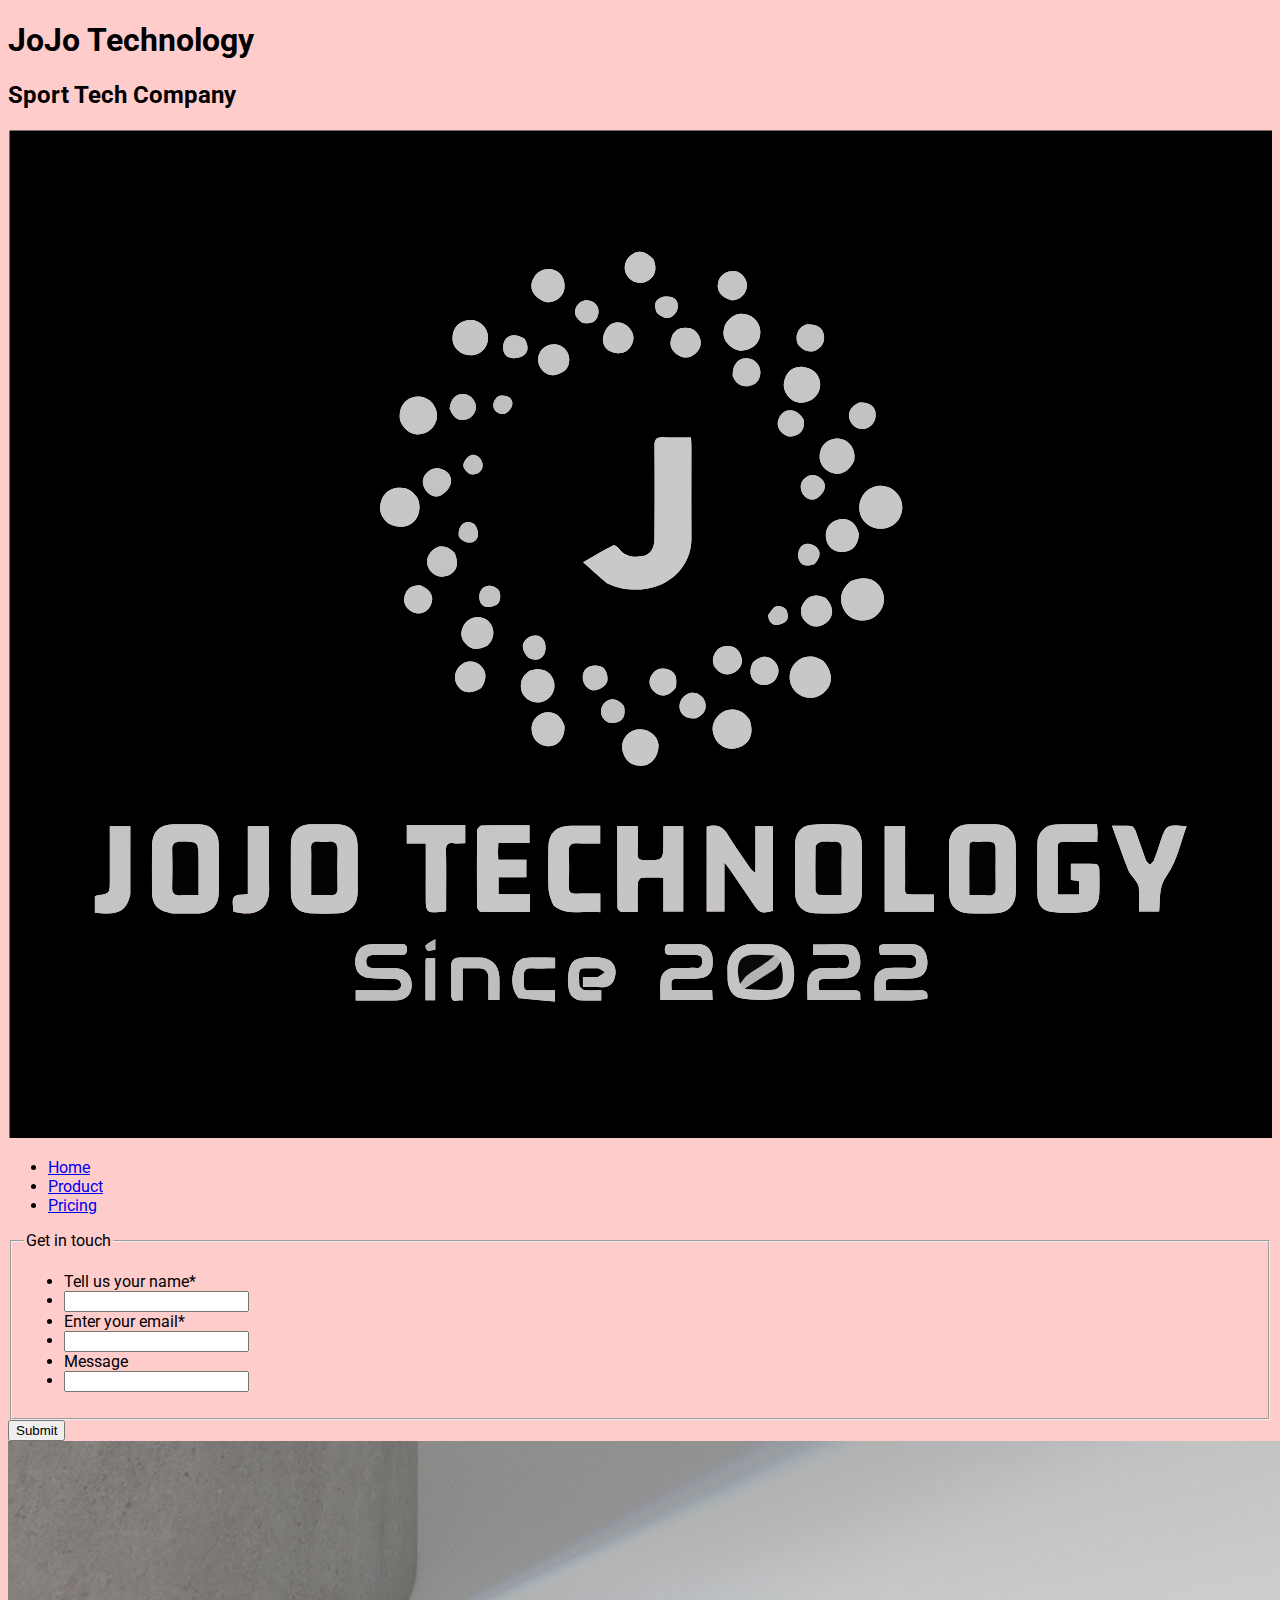
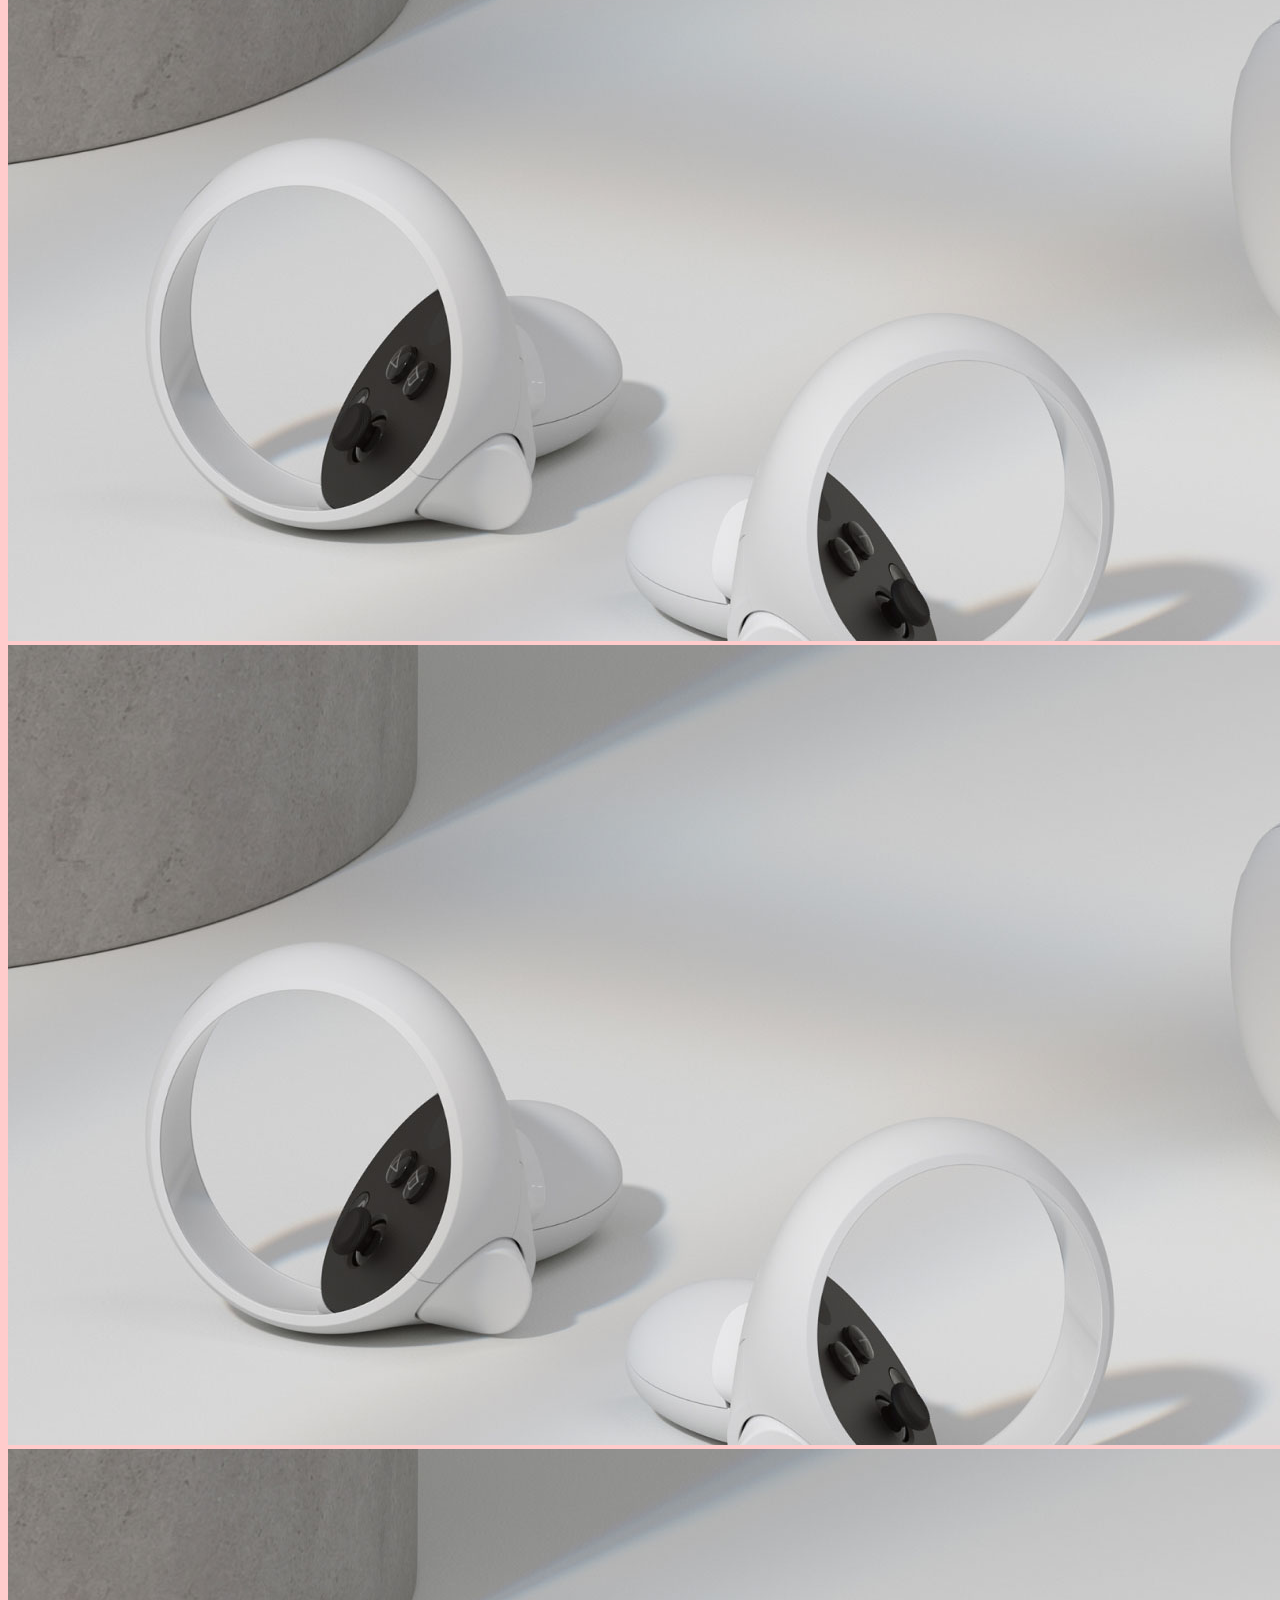
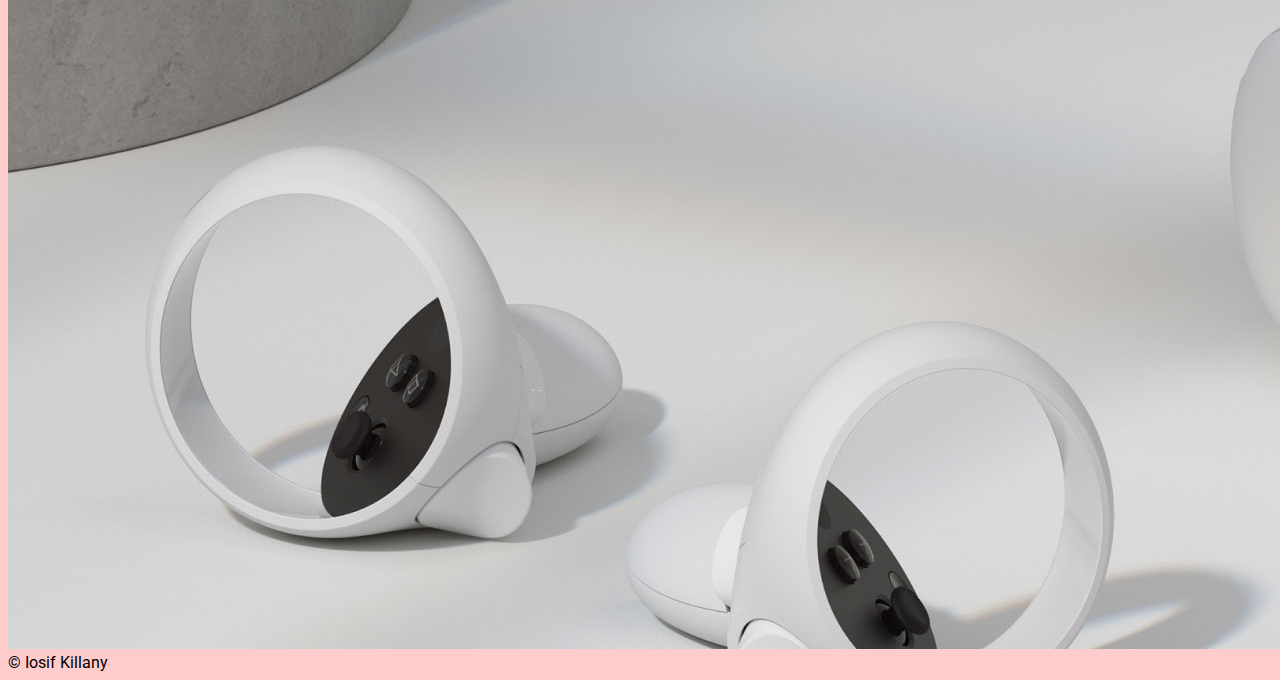
<file: contact.html>
<!DOCTYPE html>
<html lang = "en">

<head>
	<meta charset = "UTF-8">
	<meta name = "keywords" content = "Contact page">
	<meta name = "description" content = "This is the contact page for my company">
	<meta name = "author" content = "Iosif Killany 696605">
	<meta name="viewport" content="width=device-width,initial-scale=1.0">

	<link
		rel = "stylesheet"
		type = "text/css"
		href = "./css/css.css"
	>
	<link
		rel = "shortcut icon"
		type = "image/x-icon"
		href = "./favicon/favicon.ico"
	/>
	<title>JoJo Technology</title>
</head>
<body>
	<header>
		<h1>JoJo Technology</h1>
		<h2>Sport Tech Company</h2>
		<img src = "./img/logo.svg" alt = "Image of Jojo Technology logo">
	</header>
	<nav>
		<ul>
			<li>
				<a href = "./index.html">
					Home
				</a>
			</li>
			<li>
				<a href = "./product.html">
					Product
				</a>
			</li>
			<li>
				<a href = "./pricing.html">
					Pricing
				</a>
			</li>
		</ul>
	</nav>
		<form
		action = "https://witan.nl/inholland/html/testform2223.php"
        method = "post"
		>
		<fieldset>
			<legend>
				Get in touch
			</legend>
			<ul>
				<li>
					<label for = "name">
						Tell us your name*
					</label>
				</li>
				<li>
					<input id = "name">
				</li>
				<li>
					<label for = "email">
						Enter your email*
					</label>
				</li>
				<li>
					<input id= "email">
				</li>
				<li>
					<label for = "message">
						Message
					</label>
				</li>
				<li>
					<input id = "message">
				</li>
			</ul>
	</fieldset>
	<button type="submit" >Submit</button>
	<aside>
		<a href = "https://www.inholland.nl">
		<img src = "./img/vr.jpg" alt = "Image of a VR Headset">
		</a>
		<a href = "https://www.inholland.nl">
		<img src = "./img/vr.jpg" alt = "Image of a VR Headset">
		</a>
		<a href = "https://www.inholland.nl">
		<img src = "./img/vr.jpg" alt = "Image of a VR Headset">
		</a>
	</aside>
	<footer>
		&copy; Iosif Killany
	</footer>
</body>
</file>
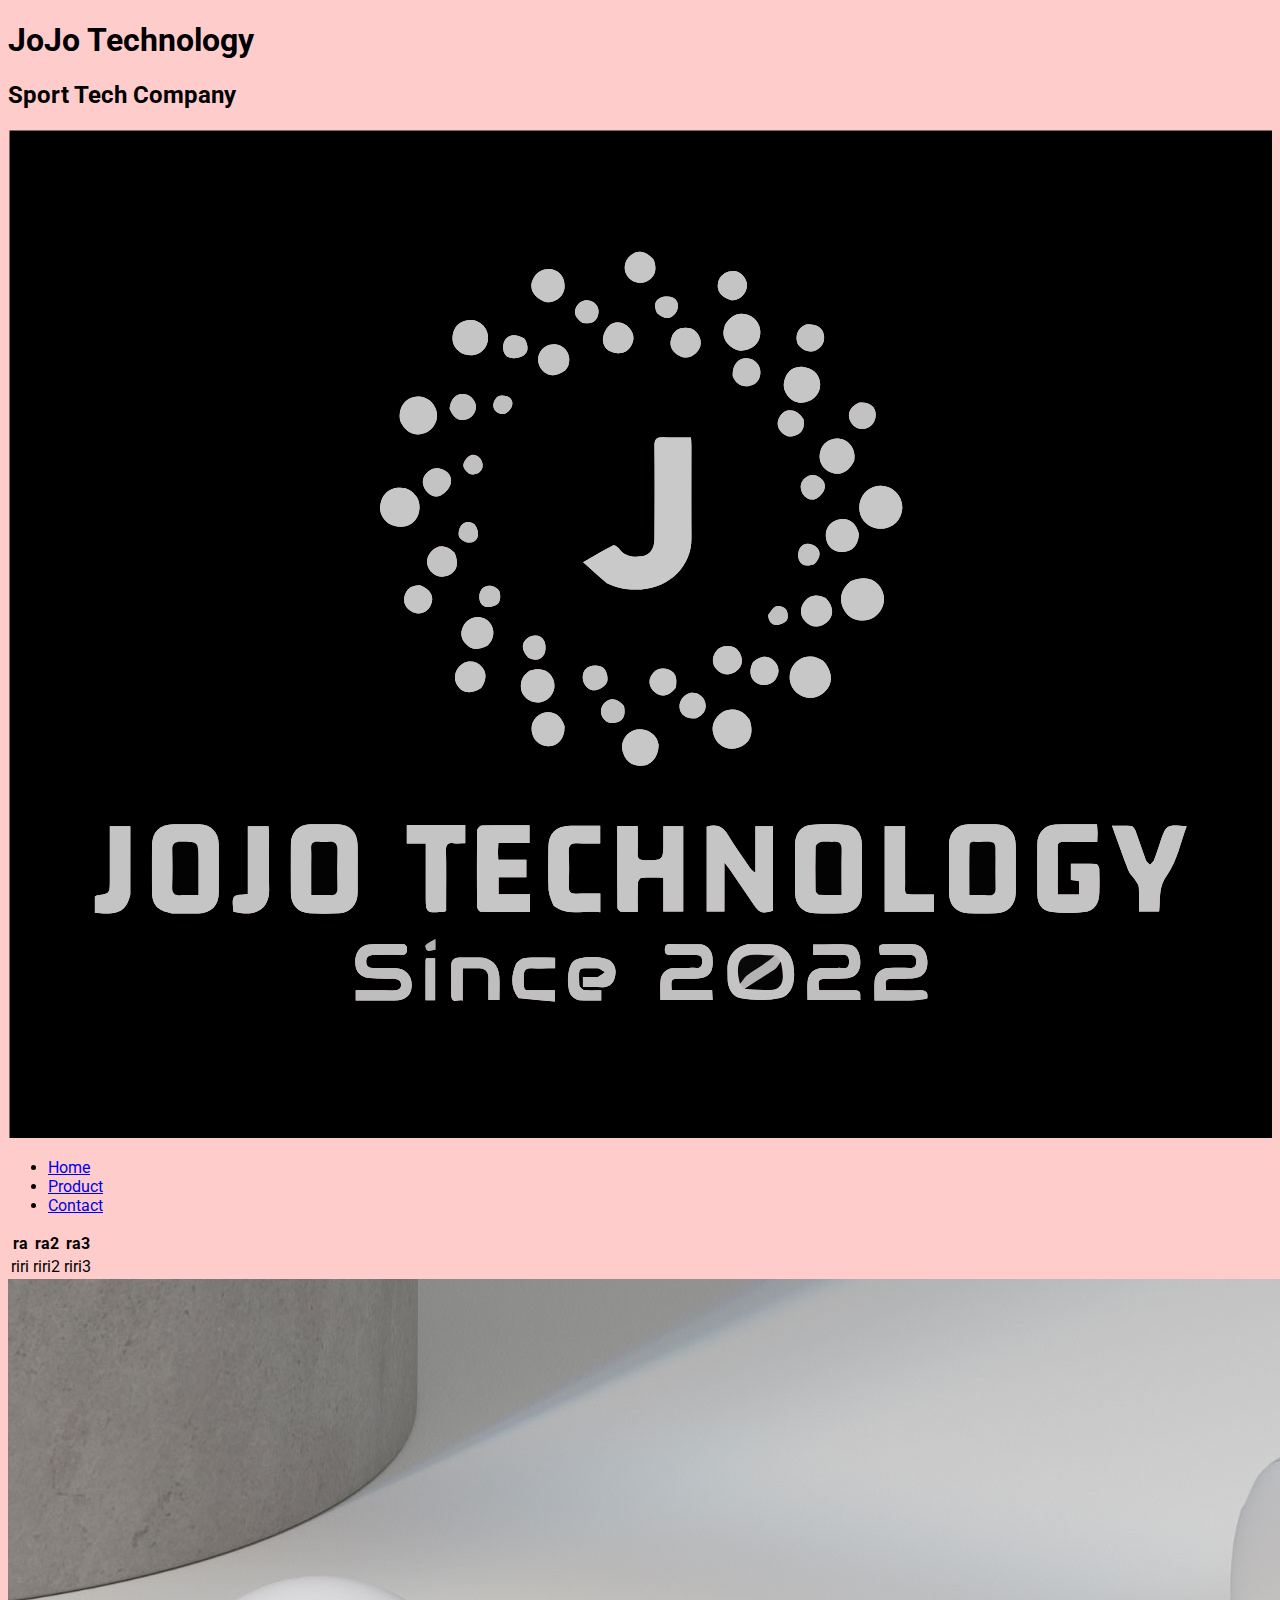
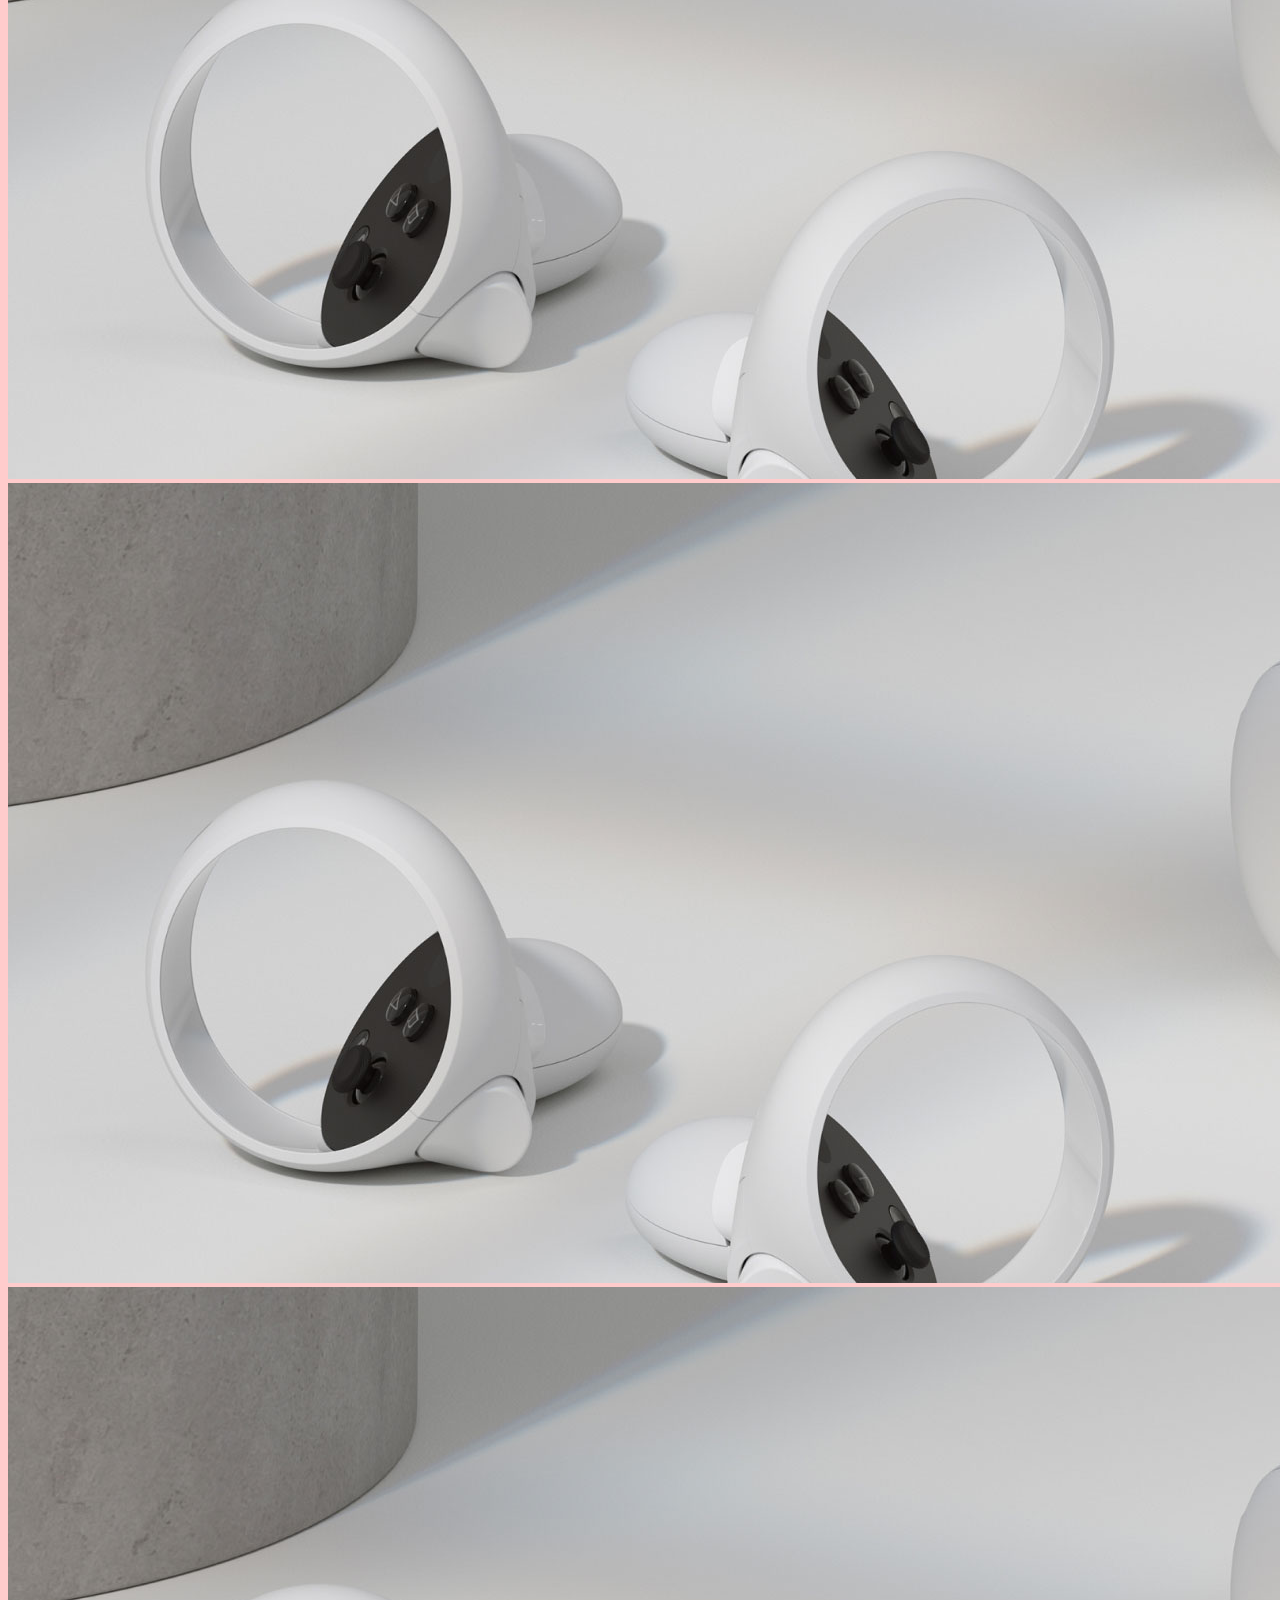
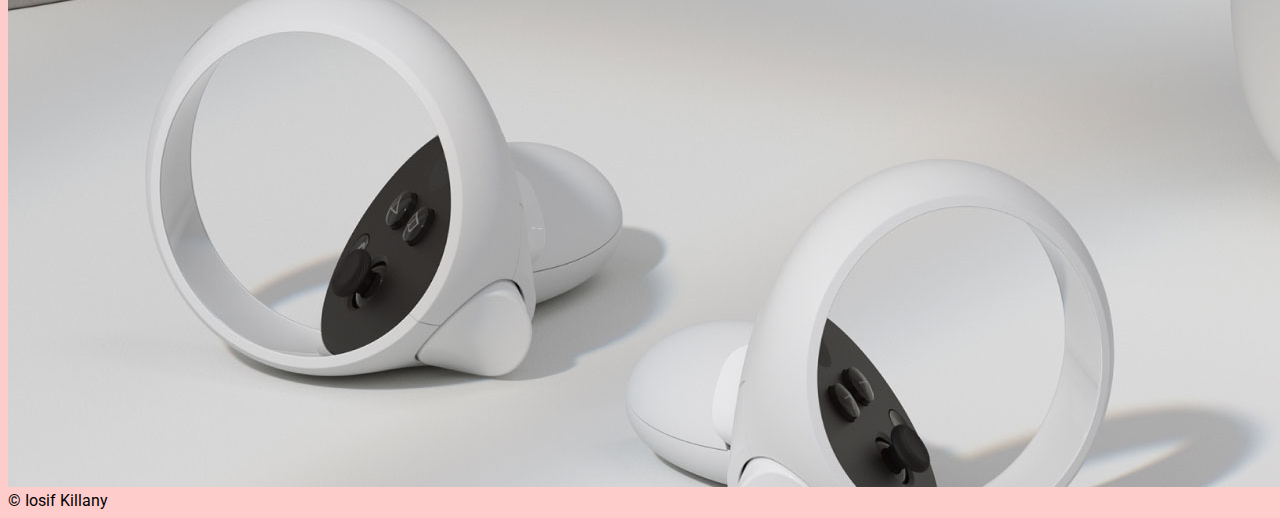
<file: pricing.html>
<!DOCTYPE html>
<html lang = "en">

<head>
	<meta charset = "UTF-8">
	<meta name = "keywords" content = "Pricing page">
	<meta name = "description" content = "This is the pricing page for my company">
	<meta name = "author" content = "Iosif Killany 696605">
	<meta name="viewport" content="width=device-width,initial-scale=1.0">

	<link
		rel = "stylesheet"
		type = "text/css"
		href = "./css/css.css"
	>
	<link
		rel = "shortcut icon"
		type = "image/x-icon"
		href = "./favicon/favicon.ico"
	/>
	<title>JoJo Technology</title>
</head>
<body>
	<header>
		<h1>JoJo Technology</h1>
		<h2>Sport Tech Company</h2>
		<img src = "./img/logo.svg" alt = "Image of Jojo Technology logo">
	</header>
	<nav>
		<ul>
			<li>
				<a href = "./index.html">
					Home
				</a>
			</li>
			<li>
				<a href = "./product.html">
					Product
				</a>
			</li>
			<li>
				<a href = "./contact.html">
					Contact
				</a>
			</li>
		</ul>
	</nav>
	<table>
		<tr>
			<th> ra </th>
			<th> ra2 </th>
			<th> ra3 </th>
		</tr>
		<tr>
			<td> riri </td>
			<td> riri2 </td>
			<td> riri3 </td>
		</tr>
	</table>
		<aside>
		<a href = "https://www.inholland.nl">
		<img src = "./img/vr.jpg" alt = "Image of a VR Headset">
		</a>
		<a href = "https://www.inholland.nl">
		<img src = "./img/vr.jpg" alt = "Image of a VR Headset">
		</a>
		<a href = "https://www.inholland.nl">
		<img src = "./img/vr.jpg" alt = "Image of a VR Headset">
		</a>
	</aside>
	<footer>
		&copy; Iosif Killany
	</footer>
</body>
</file>
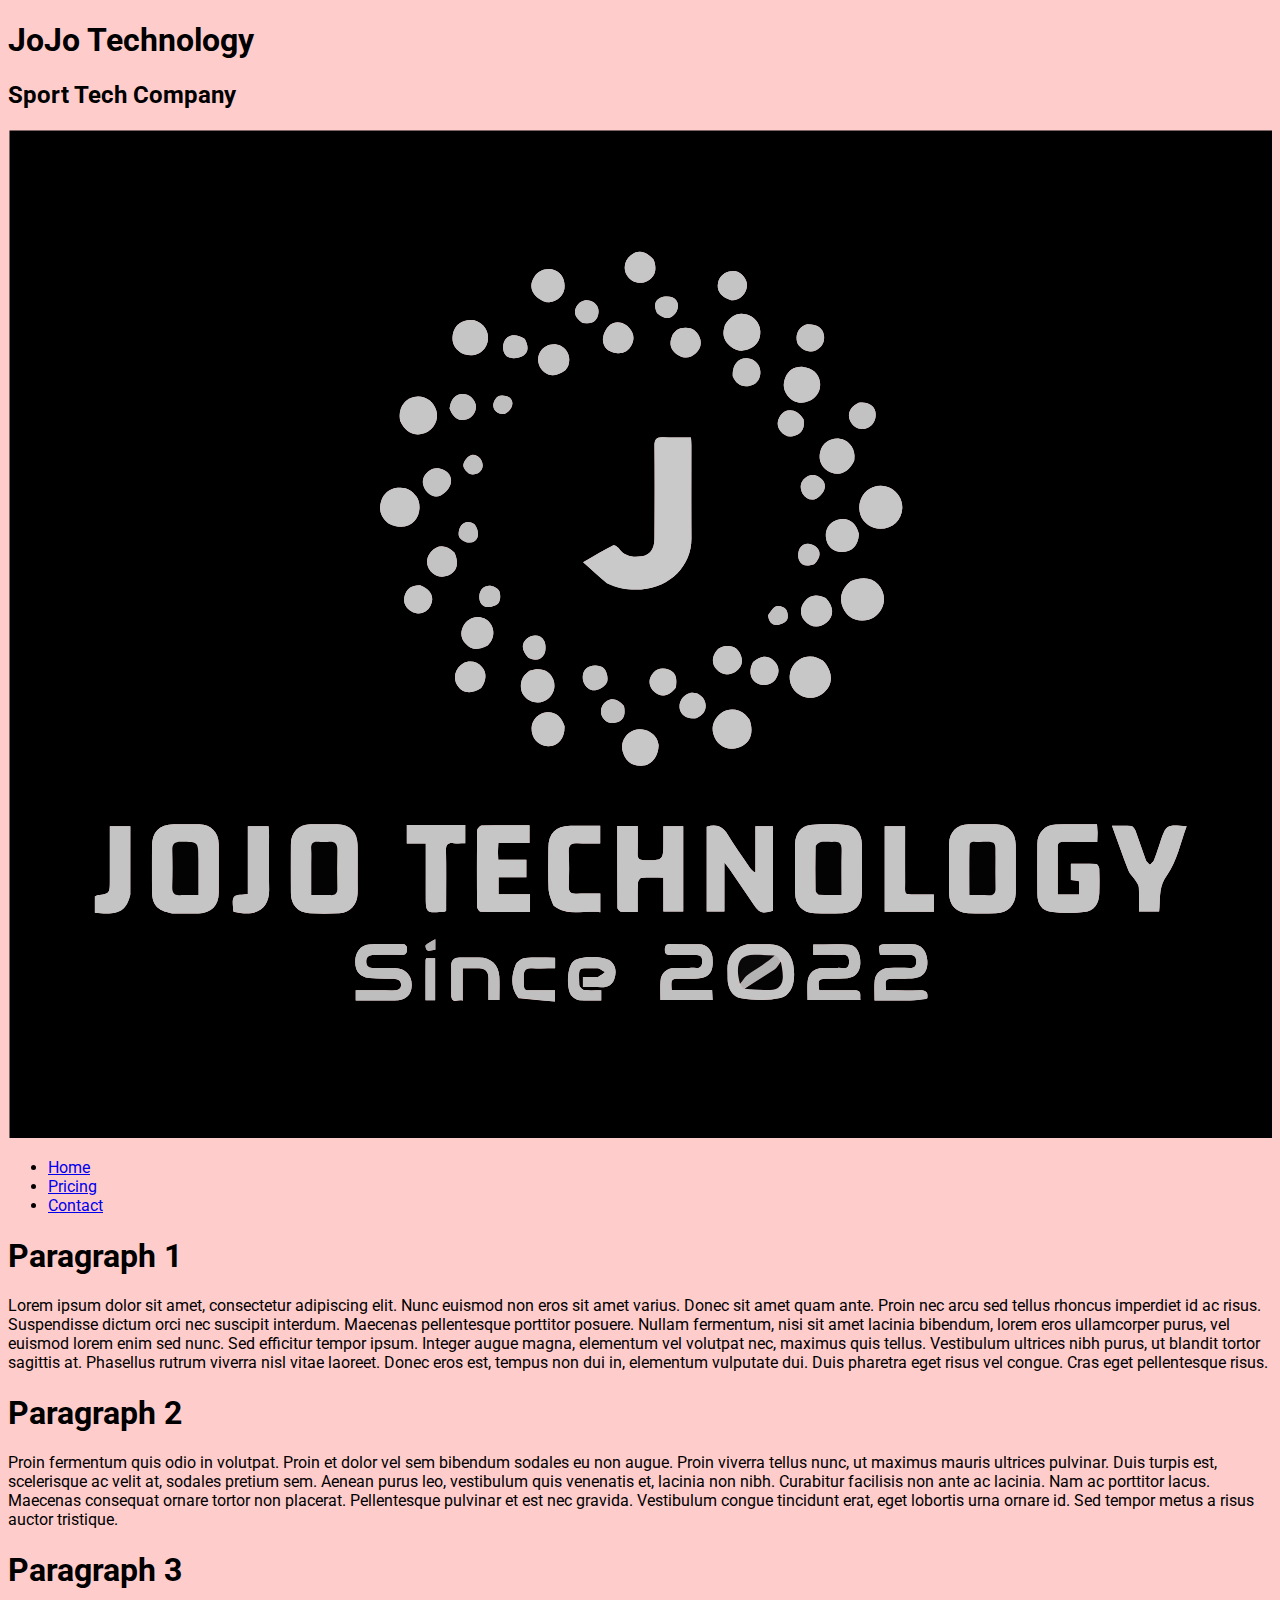
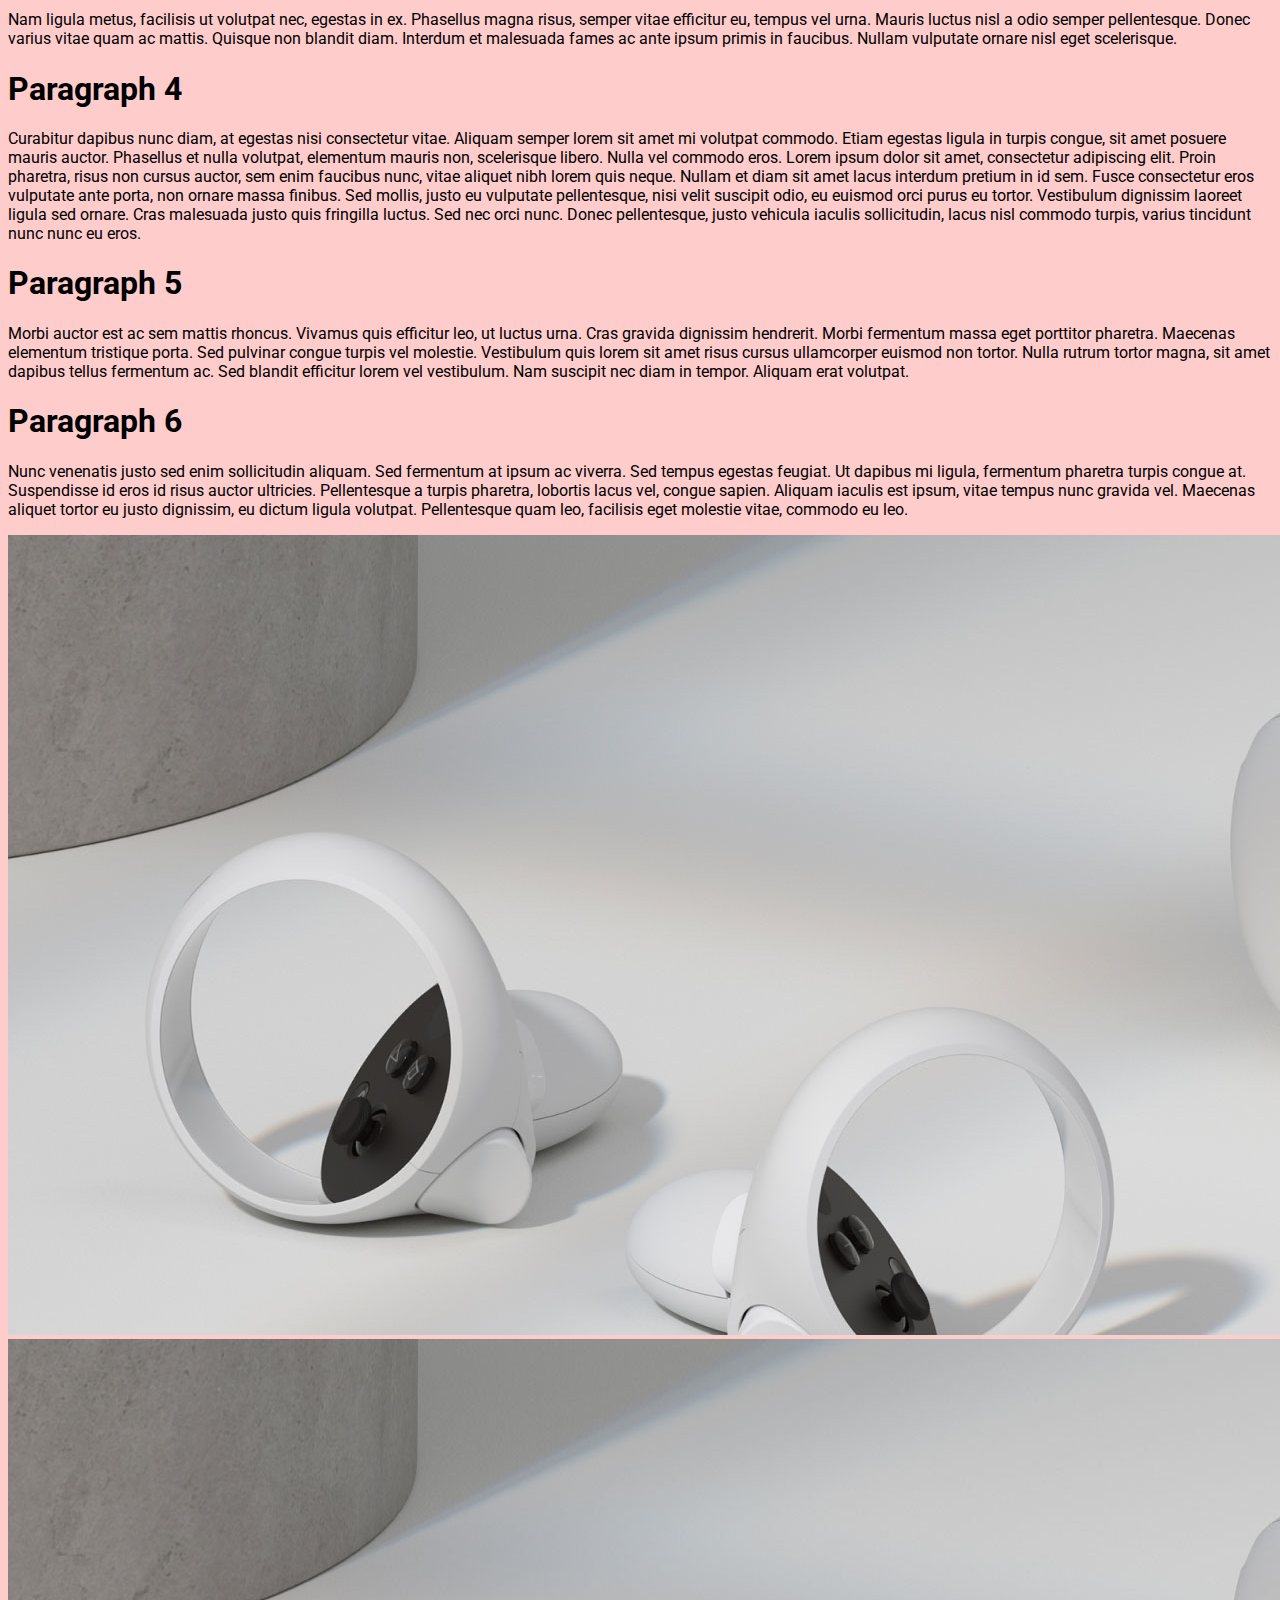
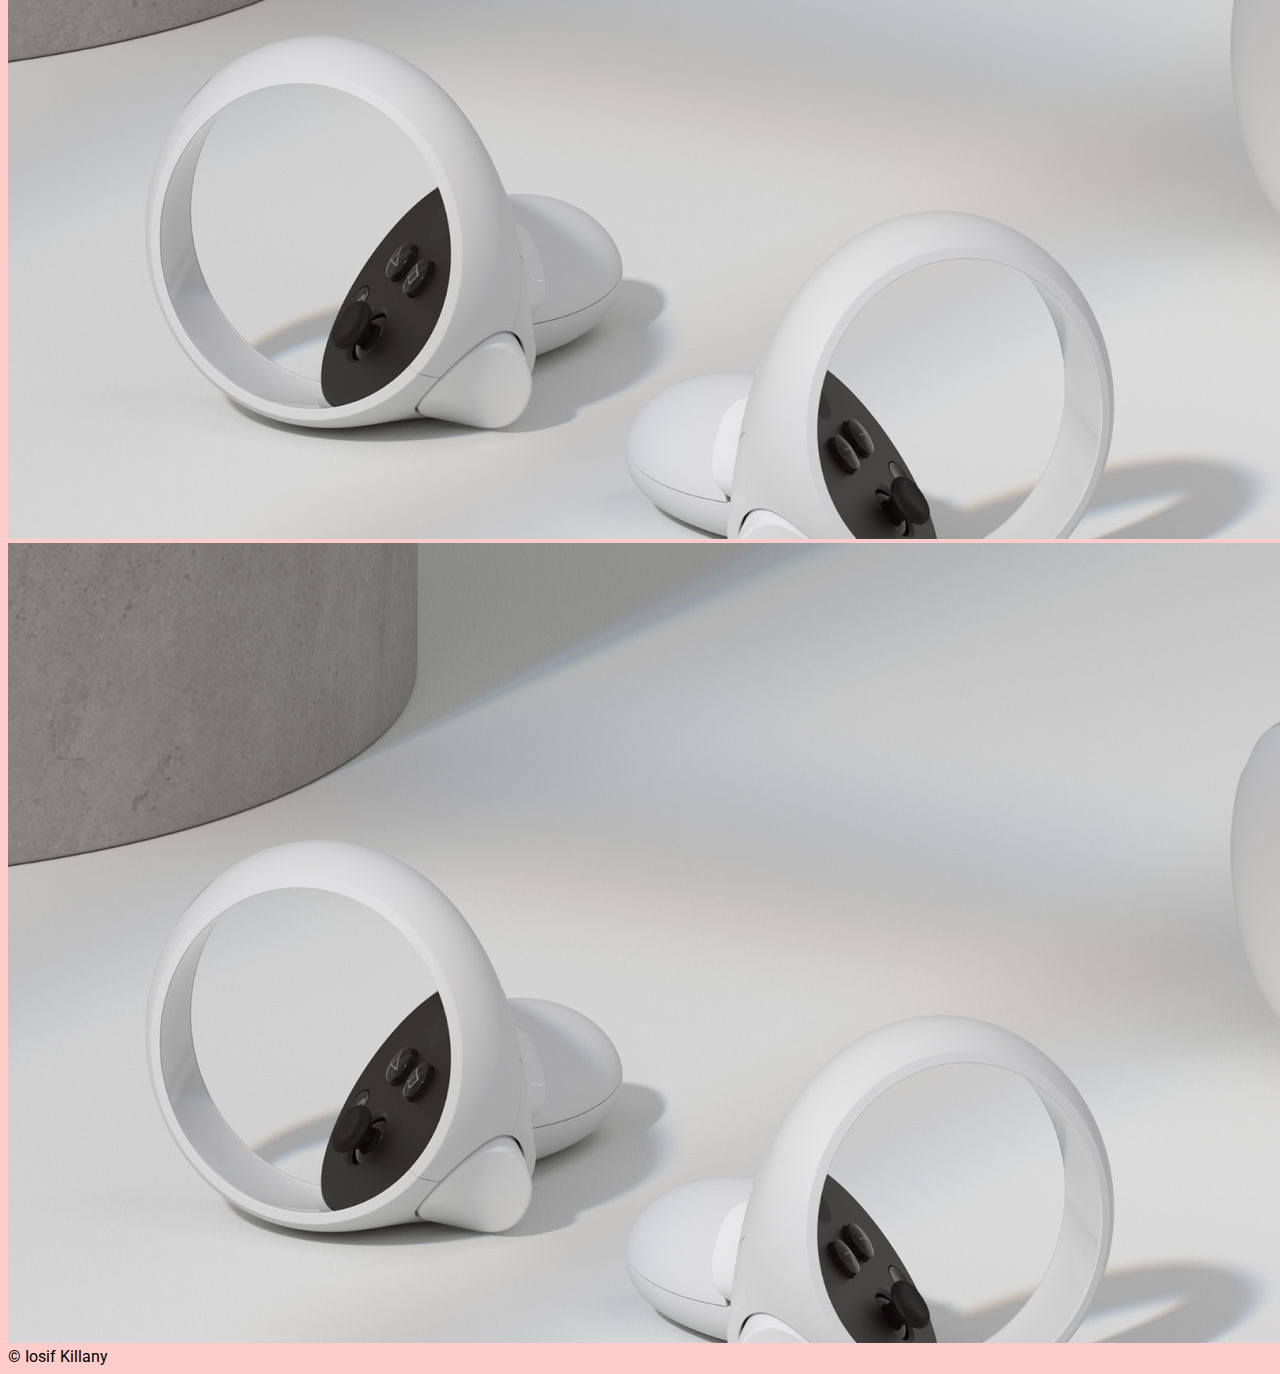
<file: product.html>
<!DOCTYPE html>
<html lang = "en">

<head>
	<meta charset = "UTF-8">
	<meta name = "keywords" content = "Product page">
	<meta name = "description" content = "This is the product page for my company">
	<meta name = "author" content = "Iosif Killany 696605">
	<meta name="viewport" content="width=device-width,initial-scale=1.0">

	<link
		rel = "stylesheet"
		type = "text/css"
		href = "./css/css.css"
	>
	<link
		rel = "shortcut icon"
		type = "image/x-icon"
		href = "./favicon/favicon.ico"
	/>
	<title>JoJo Technology</title>
</head>
<body>
	<header>
		<h1>JoJo Technology</h1>
		<h2>Sport Tech Company</h2>
		<img src = "./img/logo.svg" alt = "Image of Jojo Technology logo">
	</header>
	<nav>
		<ul>
			<li>
				<a href = "./index.html">
					Home
				</a>
			</li>
			<li>
				<a href = "./pricing.html">
					Pricing
				</a>
			</li>
			<li>
				<a href = "./contact.html">
					Contact
				</a>
			</li>
		</ul>
	</nav>
	<section>
		<article>
			<header>
				<h1> Paragraph 1 </h1>
			</header>
			<p> 
				Lorem ipsum dolor sit amet, consectetur adipiscing elit. Nunc euismod non eros sit amet varius. Donec sit amet quam ante. Proin nec arcu sed tellus rhoncus imperdiet id ac risus. Suspendisse dictum orci nec suscipit interdum. Maecenas pellentesque porttitor posuere. Nullam fermentum, nisi sit amet lacinia bibendum, lorem eros ullamcorper purus, vel euismod lorem enim sed nunc. Sed efficitur tempor ipsum. Integer augue magna, elementum vel volutpat nec, maximus quis tellus. Vestibulum ultrices nibh purus, ut blandit tortor sagittis at. Phasellus rutrum viverra nisl vitae laoreet. Donec eros est, tempus non dui in, elementum vulputate dui. Duis pharetra eget risus vel congue. Cras eget pellentesque risus. 
			</p>
			<header>
				<h1> Paragraph 2 </h1>
			</header>
			<p>
				Proin fermentum quis odio in volutpat. Proin et dolor vel sem bibendum sodales eu non augue. Proin viverra tellus nunc, ut maximus mauris ultrices pulvinar. Duis turpis est, scelerisque ac velit at, sodales pretium sem. Aenean purus leo, vestibulum quis venenatis et, lacinia non nibh. Curabitur facilisis non ante ac lacinia. Nam ac porttitor lacus. Maecenas consequat ornare tortor non placerat. Pellentesque pulvinar et est nec gravida. Vestibulum congue tincidunt erat, eget lobortis urna ornare id. Sed tempor metus a risus auctor tristique.
			</p>
			<header>
				<h1> Paragraph 3 </h1>
			</header>
			<p>
				Nam ligula metus, facilisis ut volutpat nec, egestas in ex. Phasellus magna risus, semper vitae efficitur eu, tempus vel urna. Mauris luctus nisl a odio semper pellentesque. Donec varius vitae quam ac mattis. Quisque non blandit diam. Interdum et malesuada fames ac ante ipsum primis in faucibus. Nullam vulputate ornare nisl eget scelerisque.
			</p>
			<header>
				<h1> Paragraph 4 </h1>
			</header>
			<p>
				Curabitur dapibus nunc diam, at egestas nisi consectetur vitae. Aliquam semper lorem sit amet mi volutpat commodo. Etiam egestas ligula in turpis congue, sit amet posuere mauris auctor. Phasellus et nulla volutpat, elementum mauris non, scelerisque libero. Nulla vel commodo eros. Lorem ipsum dolor sit amet, consectetur adipiscing elit. Proin pharetra, risus non cursus auctor, sem enim faucibus nunc, vitae aliquet nibh lorem quis neque. Nullam et diam sit amet lacus interdum pretium in id sem. Fusce consectetur eros vulputate ante porta, non ornare massa finibus. Sed mollis, justo eu vulputate pellentesque, nisi velit suscipit odio, eu euismod orci purus eu tortor. Vestibulum dignissim laoreet ligula sed ornare. Cras malesuada justo quis fringilla luctus. Sed nec orci nunc. Donec pellentesque, justo vehicula iaculis sollicitudin, lacus nisl commodo turpis, varius tincidunt nunc nunc eu eros.
			</p>
			<header>
				<h1> Paragraph 5 </h1>
			</header>
			<p>
				Morbi auctor est ac sem mattis rhoncus. Vivamus quis efficitur leo, ut luctus urna. Cras gravida dignissim hendrerit. Morbi fermentum massa eget porttitor pharetra. Maecenas elementum tristique porta. Sed pulvinar congue turpis vel molestie. Vestibulum quis lorem sit amet risus cursus ullamcorper euismod non tortor. Nulla rutrum tortor magna, sit amet dapibus tellus fermentum ac. Sed blandit efficitur lorem vel vestibulum. Nam suscipit nec diam in tempor. Aliquam erat volutpat.
			</p>
			<header>
				<h1> Paragraph 6 </h1>
			</header>
			<p>
				Nunc venenatis justo sed enim sollicitudin aliquam. Sed fermentum at ipsum ac viverra. Sed tempus egestas feugiat. Ut dapibus mi ligula, fermentum pharetra turpis congue at. Suspendisse id eros id risus auctor ultricies. Pellentesque a turpis pharetra, lobortis lacus vel, congue sapien. Aliquam iaculis est ipsum, vitae tempus nunc gravida vel. Maecenas aliquet tortor eu justo dignissim, eu dictum ligula volutpat. Pellentesque quam leo, facilisis eget molestie vitae, commodo eu leo.
			</p>
		</article>
	</section>
	<aside>
		<a href = "https://www.inholland.nl">
		<img src = "./img/vr.jpg" alt = "Image of a VR Headset">
		</a>
		<a href = "https://www.inholland.nl">
		<img src = "./img/vr.jpg" alt = "Image of a VR Headset">
		</a>
		<a href = "https://www.inholland.nl">
		<img src = "./img/vr.jpg" alt = "Image of a VR Headset">
		</a>
	</aside>
	<footer>
		&copy; Iosif Killany
	</footer>
</body>
</file>
<file: css/css.css>
@import url('https://fonts.googleapis.com/css2?family=Roboto&display=swap');

@media screen and (min-width: 1280px)
{
	body
		{
		font-family: 'Roboto';
		background-color: #FCC;
		background-image: none;
		}	
	#logo
		{
		display: block;
		width:100%;
		margin-left: auto;
		margin-right: auto;
		}
	.flexParent
		{
		background-color: #AEC6CF;
		background-image: none;
		display: flex;
		flex-wrap: wrap;
		}
	.img
		{
		flex-basis: 30%;
		float: right;
		width: 600px;
		height: 300px;
		
		}

	#firstParagraphText
		{
		flex-basis: 30%;
		flex-grow: 1;
		flex-shrink: 1;
		float: left;
		width: 1000px;
		}
	#secondParagraph
		{
		background-color: #50C878;
		flex-basis: 100%;
		flex-grow: 1;
		flex-shrink: 0;
		}
	#mobileVideo
		{
		display: none;
		}
	#pcVideo
		{
		background-color: #AEC6CF;
		background-image: none;
		}
}
@media screen and (min-width: 501px) and (max-width: 1279px)
{
	body
		{
		font-family: 'Roboto';
		background-color: #AEC6CF;
		background-image: none;
		}
	#logo
		{
		display: block;
		width:100%;
		margin-left: auto;
		margin-right: auto;
		}
	#mobileVideo
		{
		display: none;
		}
}	
@media screen and (max-width: 500px) 
{
	body
		{
		font-family: 'Roboto';
		background-color: #77DD77;
		background-image: none;
		}
	#logo
		{
		display: none;
		}
		
	#pcVideo
		{
		display: none;
		}
		
}
</file>
